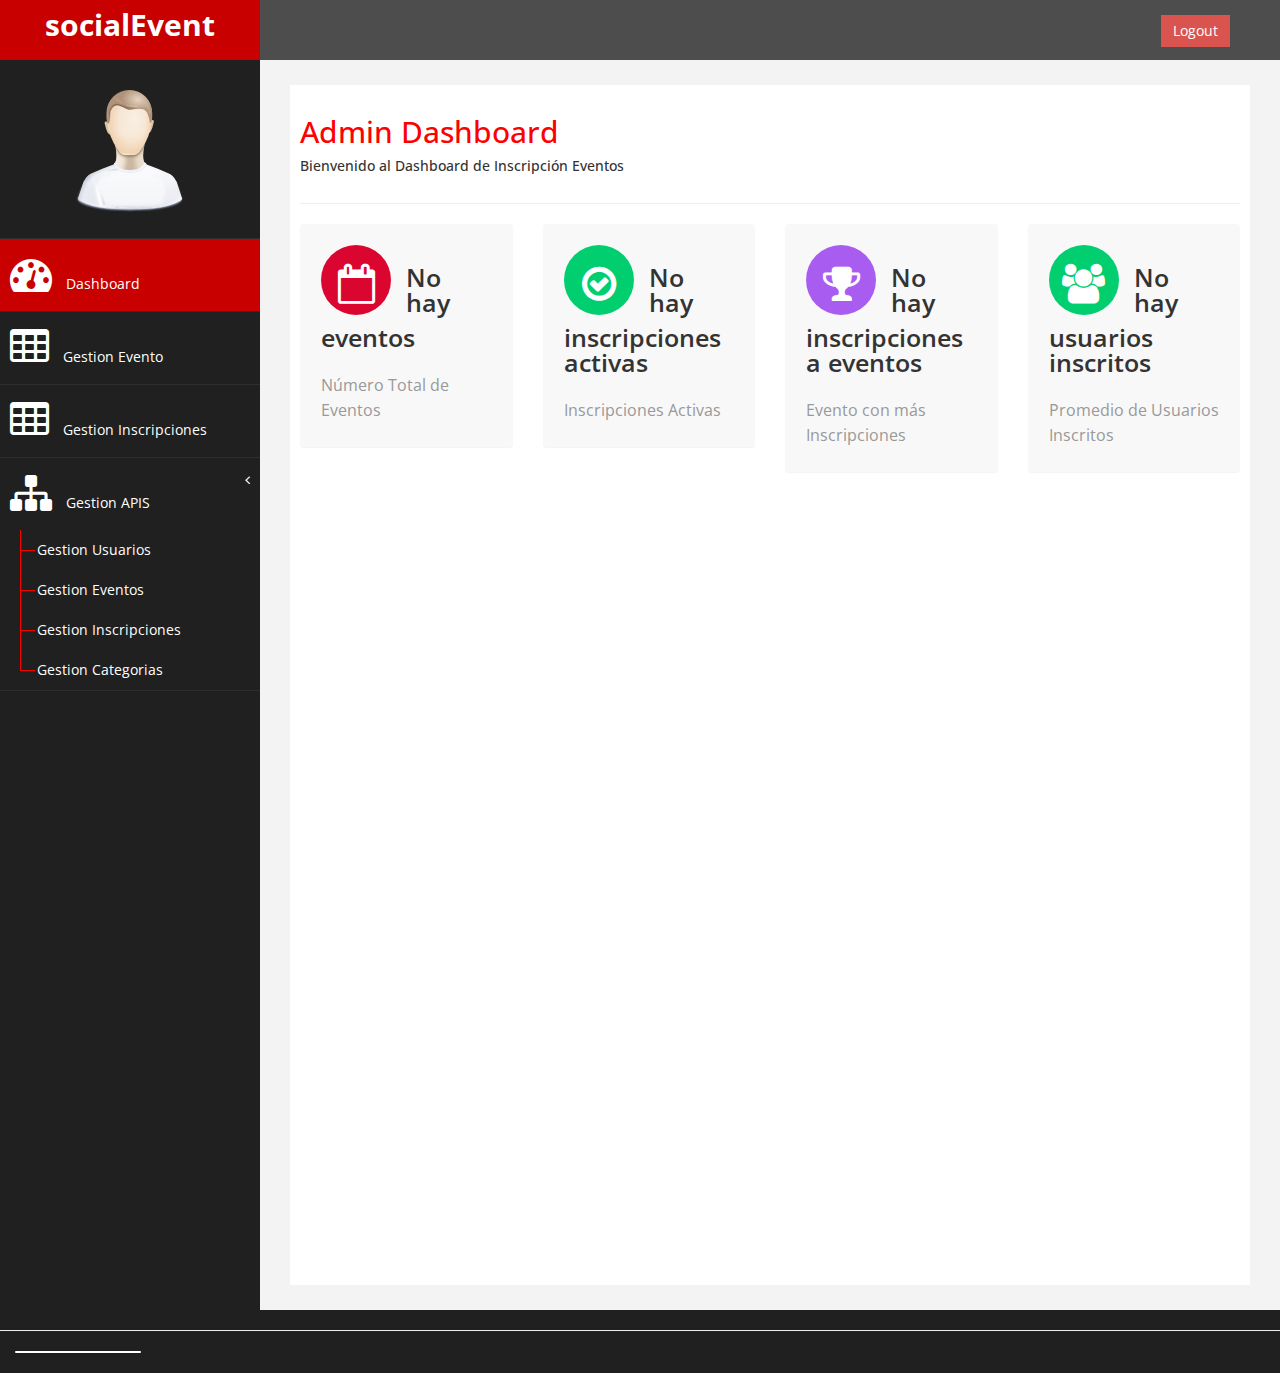
<file: frontend-Admin/index.html>
﻿<!DOCTYPE html>
<html xmlns="http://www.w3.org/1999/xhtml">
<head>
      <meta charset="utf-8" />
    <meta name="viewport" content="width=device-width, initial-scale=1.0" />
    <title>GEVV</title>
	<!-- BOOTSTRAP STYLES-->
    <link href="assets/css/bootstrap.css" rel="stylesheet" />
     <!-- FONTAWESOME STYLES-->
    <link href="assets/css/font-awesome.css" rel="stylesheet" />
     <!-- MORRIS CHART STYLES-->
    <link href="assets/js/morris/morris-0.4.3.min.css" rel="stylesheet" />
        <!-- CUSTOM STYLES-->
    <link href="assets/css/custom.css" rel="stylesheet" />
     <!-- GOOGLE FONTS-->
   <link href='http://fonts.googleapis.com/css?family=Open+Sans' rel='stylesheet' type='text/css' />
</head>
<body>
    <div id="wrapper">
        <nav class="navbar navbar-default navbar-cls-top " role="navigation" style="margin-bottom: 0">
            <div class="navbar-header">
                <button type="button" class="navbar-toggle" data-toggle="collapse" data-target=".sidebar-collapse">
                    <span class="sr-only">Toggle navigation</span>
                    <span class="icon-bar"></span>
                    <span class="icon-bar"></span>
                    <span class="icon-bar"></span>
                </button>
                <a class="navbar-brand" href="index.html">socialEvent</a> 
            </div>
  <div style="color: white;
padding: 15px 50px 5px 50px;
float: right;
font-size: 16px;"> &nbsp; <a href="#" id="logoutBtn" class="btn btn-danger square-btn-adjust">Logout</a> </div>
        </nav>   
           <!-- /. NAV TOP  -->
           <nav class="navbar-default navbar-side" role="navigation">
            <div class="sidebar-collapse">
                <ul class="nav" id="main-menu">
				<li class="text-center">
                    <img src="assets/img/find_user.png" class="user-image img-responsive"/>
					</li>
				
					
                    <li>
                        <a class="active-menu"  href="index.html"><i class="fa fa-dashboard fa-3x"></i> Dashboard</a>
                    </li>
                     
                      <li  >
                        <a  href="table.html"><i class="fa fa-table fa-3x"></i> Gestion Evento</a>
                    </li>
                    <li  >
                        <a  href="table1.html"><i class="fa fa-table fa-3x"></i> Gestion Inscripciones</a>
                    </li>
                    <li>
                        <a href="#"><i class="fa fa-sitemap fa-3x"></i> Gestion APIS<span class="fa arrow"></span></a>
                        <ul class="nav nav-second-level">
                            <li>
                                <a href="usuarios.html">Gestion Usuarios</a>
                            </li>
                            <li>
                                <a href="evento.html">Gestion Eventos</a>
                            </li>
                            <li>
                                    <a href="inscripciones.html">Gestion Inscripciones</a>
                            </li>
                            <li>
                                <a href="categorias.html">Gestion Categorias</a>
                        </li>
                        </ul>
                      </li>  
                </ul>
               
            </div>
            
        </nav>    
        <!-- /. NAV SIDE  -->
        <div id="page-wrapper">
            <div id="page-inner">
                <div class="row">
                    <div class="col-md-12">
                        <h2>Admin Dashboard</h2>
                        <h5>Bienvenido al Dashboard de Inscripción Eventos</h5>
                    </div>
                </div>
                <!-- /. ROW  -->
                <hr />
                <div class="row">
                    <div class="col-md-3 col-sm-6 col-xs-6">
                        <div class="panel panel-back noti-box">
                            <span class="icon-box bg-color-red set-icon">
                                <i class="fa fa-calendar-o"></i>
                            </span>
                            <div class="text-box">
                                <p class="main-text" id="total-events-count">Loading...</p>
                                <p class="text-muted">Número Total de Eventos</p>
                            </div>
                        </div>
                    </div>
                    <div class="col-md-3 col-sm-6 col-xs-6">
                        <div class="panel panel-back noti-box">
                            <span class="icon-box bg-color-green set-icon">
                                <i class="fa fa-check-circle-o"></i>
                            </span>
                            <div class="text-box">
                                <p class="main-text" id="active-registrations-count">Loading...</p>
                                <p class="text-muted">Inscripciones Activas</p>
                            </div>
                        </div>
                    </div>
                    <div class="col-md-3 col-sm-6 col-xs-6">
                        <div class="panel panel-back noti-box">
                            <span class="icon-box bg-color-blue set-icon">
                                <i class="fa fa-trophy"></i>
                            </span>
                            <div class="text-box">
                                <p class="main-text" id="max-registrations-count">Loading...</p>
                                <p class="sub-text" style="padding: 0px;" id="nombre_evento"></p>
                                <p class="text-muted">Evento con más Inscripciones</p>
                            </div>
                        </div>
                    </div>
                    <div class="col-md-3 col-sm-6 col-xs-6">
                        <div class="panel panel-back noti-box">
                            <span class="icon-box bg-color-green set-icon">
                                <i class="fa fa-users"></i>
                            </span>
                            <div class="text-box">
                                <p class="main-text" id="avg-users-count">Loading...</p>
                                <p class="text-muted">Promedio de Usuarios Inscritos</p>
                            </div>
                        </div>
                    </div>
                </div>
            </div>
        </div>
                 <!-- /. ROW  -->
                <hr />                
                <div class="row">
                    <div class="col-md-6 col-sm-12 col-xs-12">           

                    <div class="col-md-3 col-sm-12 col-xs-12 ">
                        <div class="panel ">

          
        </div>

			
    </div>
                        
        </div>


                 <!-- /. ROW  -->
                     
                 <!-- /. ROW  -->           
    </div>
             <!-- /. PAGE INNER  -->
            </div>
         <!-- /. PAGE WRAPPER  -->
        </div>
     <!-- /. WRAPPER  -->
    <!-- SCRIPTS -AT THE BOTOM TO REDUCE THE LOAD TIME-->
    <!-- JQUERY SCRIPTS -->
    <script src="assets/js/jquery-1.10.2.js"></script>
      <!-- BOOTSTRAP SCRIPTS -->
    <script src="assets/js/bootstrap.min.js"></script>
    <!-- METISMENU SCRIPTS -->
    <script src="assets/js/jquery.metisMenu.js"></script>
     <!-- MORRIS CHART SCRIPTS -->
     <script src="assets/js/morris/raphael-2.1.0.min.js"></script>
    <script src="assets/js/morris/morris.js"></script>
      <!-- CUSTOM SCRIPTS -->
    <script src="assets/js/custom.js"></script>
    <script src="https://code.jquery.com/jquery-3.6.0.min.js"></script>
<script>
$(document).ready(function() {

const fetchData = async (url, errorHandler, successHandler) => {
    try {
        const response = await fetch(url, {
            method: 'GET',
            headers: {
                'Accept': 'application/json',
                'Authorization': 'Bearer ' + localStorage.getItem('accessToken')
            }
        });
        if (!response.ok) {
            throw new Error('Network response was not ok');
        }
        const data = await response.json();
        successHandler(data);
    } catch (error) {
        errorHandler();
        console.error('Error fetching data:', error);
    }
};

// Función para manejar el éxito de cada solicitud
const handleSuccess = (data, elementId, errorMessage) => {
    if (data) {
        $(elementId).text(data);
    } else {
        $(elementId).text(errorMessage);
    }
};

// Función para manejar el error de cada solicitud
const handleError = (elementId, errorMessage) => {
    $(elementId).text(errorMessage);
};

// Llamadas fetchData para cada endpoint
fetchData('http://127.0.0.1:8000/count/',
    () => handleError('#total-events-count', 'No hay eventos'),
    (data) => handleSuccess(data, '#total-events-count', 'No hay eventos')
);

fetchData('http://127.0.0.1:8000/inscripciones/count/',
    () => handleError('#active-registrations-count', 'No hay inscripciones activas'),
    (data) => handleSuccess(data, '#active-registrations-count', 'No hay inscripciones activas')
);

fetchData('http://127.0.0.1:8000/nrouserinsct/',
    () => handleError('#avg-users-count', 'No hay usuarios inscritos'),
    (data) => handleSuccess(data, '#avg-users-count', 'No hay usuarios inscritos')
);

// Otras llamadas fetchData para los otros endpoints
});



$(document).ready(function() {

const fetchData = async (url, errorHandler, successHandler) => {
    try {
        const response = await fetch(url, {
            method: 'GET',
            headers: {
                'Accept': 'application/json',
                'Authorization': 'Bearer ' + localStorage.getItem('accessToken')
            }
        });
        if (!response.ok) {
            throw new Error('Network response was not ok');
        }
        const data = await response.json();
        successHandler(data);
    } catch (error) {
        errorHandler();
        console.error('Error fetching data:', error);
    }
};

// Función para manejar el éxito de la solicitud de nroinscripevento
const handleSuccessNroInscripEvento = (data) => {
    if (data && data.length >= 2) {
        const numeroInscripciones = data[0]; // El primer elemento es el número de inscripciones
        const nombreEvento = data[1]; // El segundo elemento es el nombre del evento
        $('#max-registrations-count').text(numeroInscripciones); // Actualiza con el número de inscripciones al evento más inscrito
        $('#nombre_evento').text(nombreEvento); // Actualiza el nombre del evento en el texto inferior
    } else {
        $('#max-registrations-count').text('No hay inscripciones a eventos'); // Mensaje alternativo en caso de error
    }
};

// Función para manejar el error de la solicitud de nroinscripevento
const handleErrorNroInscripEvento = () => {
    $('#max-registrations-count').text('No hay inscripciones a eventos'); // Mensaje alternativo en caso de error
};

// Llamada fetchData para el endpoint nroinscripevento
fetchData('http://127.0.0.1:8000/nroinscripevento/',
    handleErrorNroInscripEvento,
    handleSuccessNroInscripEvento
);

});



</script>
   
</body>
</html>
</file>
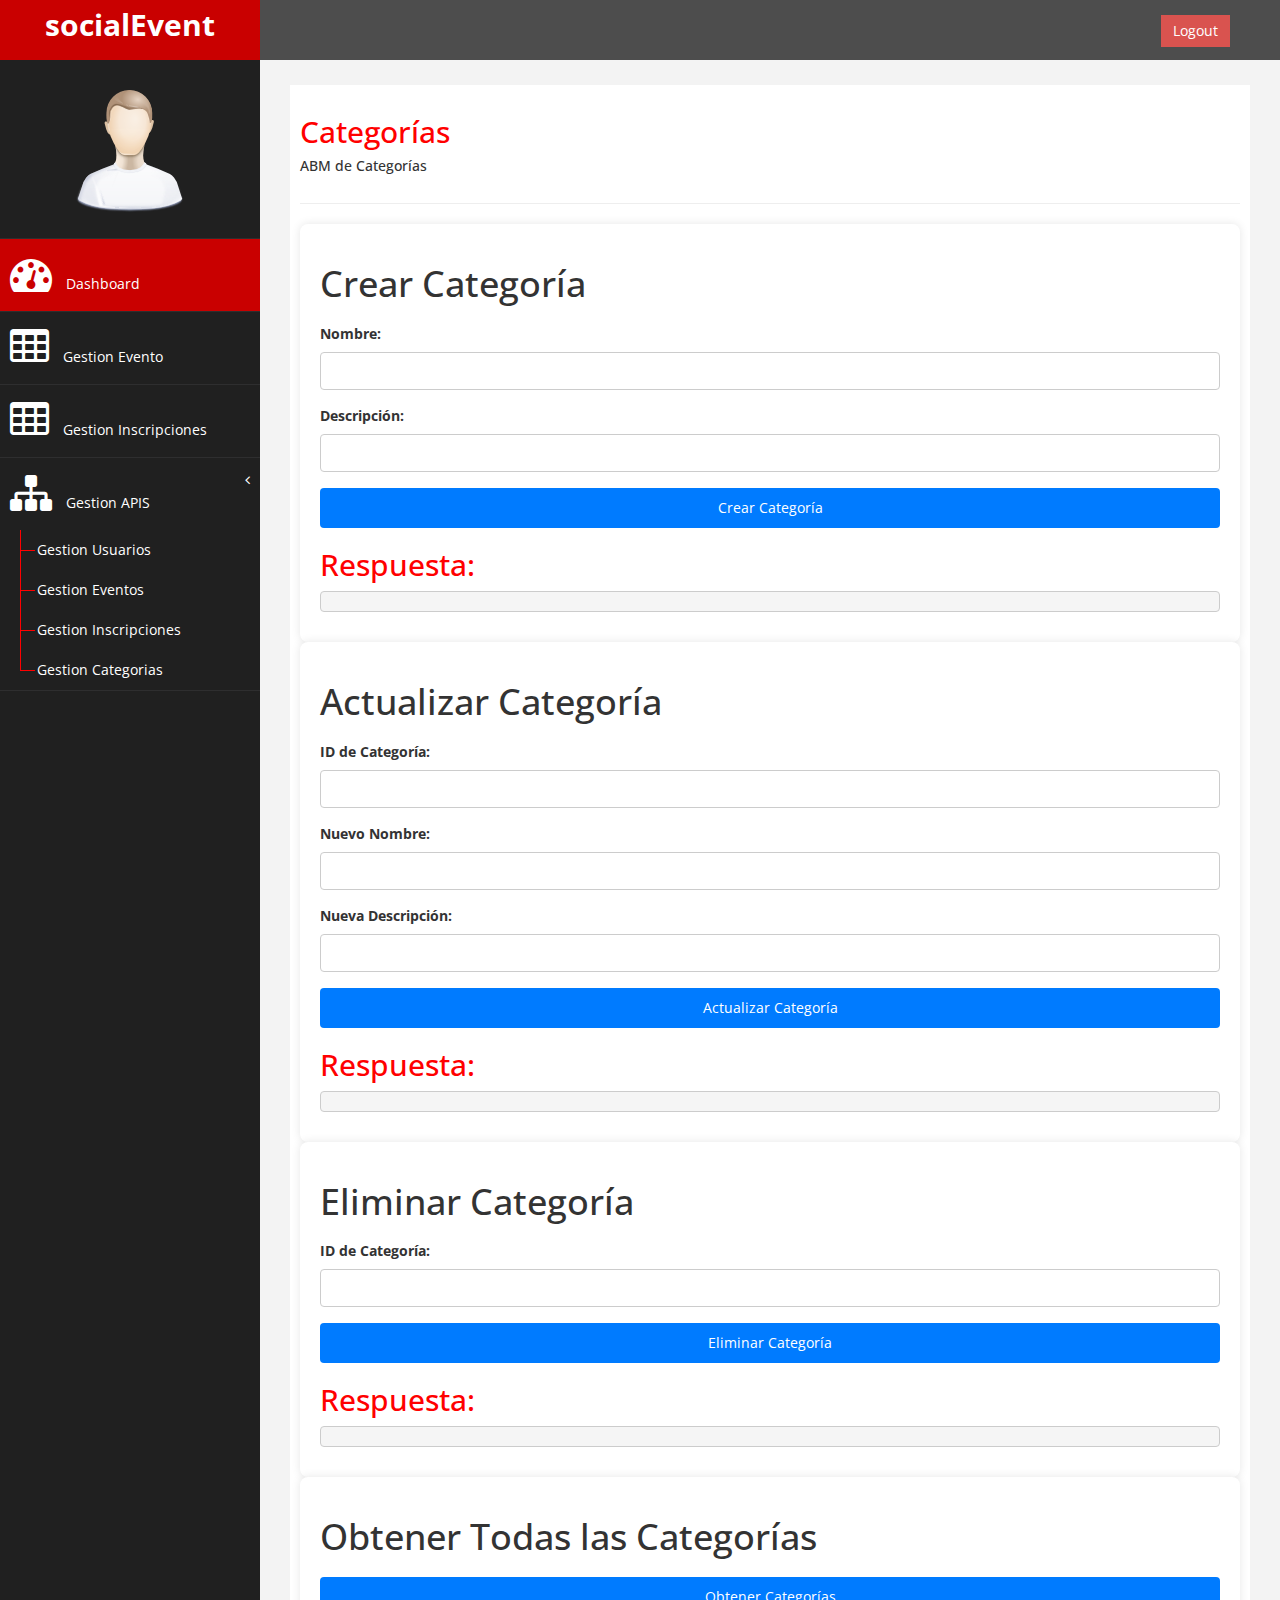
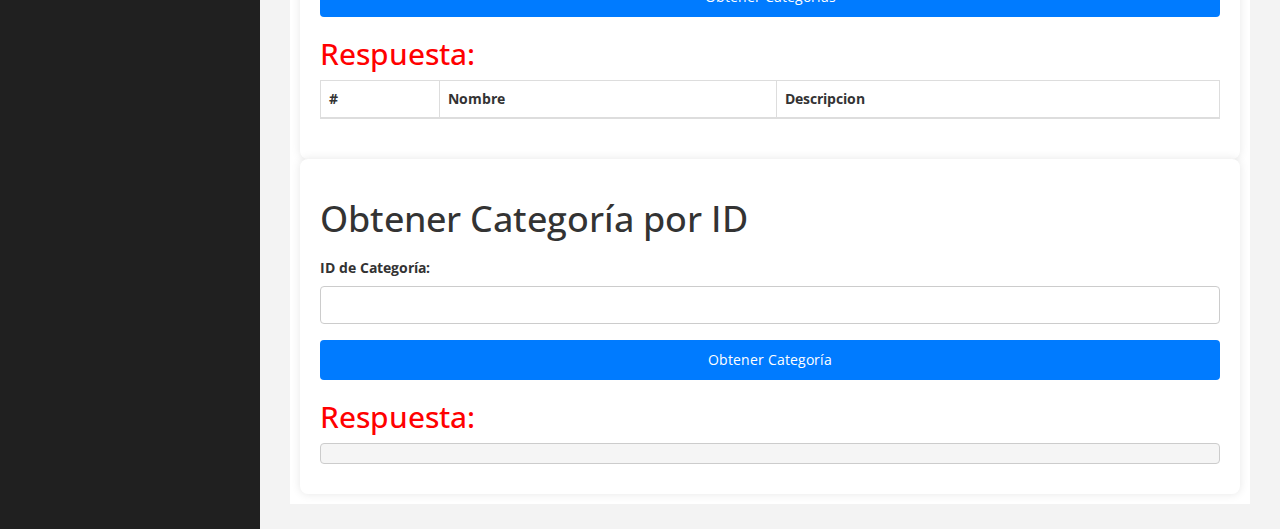
<file: frontend-Admin/categorias.html>
﻿<!DOCTYPE html>
<html xmlns="http://www.w3.org/1999/xhtml">
<head>
    <meta charset="utf-8" />
    <meta name="viewport" content="width=device-width, initial-scale=1.0" />
    <title>GEVV</title>
    <!-- BOOTSTRAP STYLES-->
    <link href="assets/css/bootstrap.css" rel="stylesheet" />
    <!-- FONTAWESOME STYLES-->
    <link href="assets/css/font-awesome.css" rel="stylesheet" />
    <!-- CUSTOM STYLES-->
    <link href="assets/css/custom.css" rel="stylesheet" />
    <!-- GOOGLE FONTS-->
    <link href='http://fonts.googleapis.com/css?family=Open+Sans' rel='stylesheet' type='text/css' />
</head>
<body>
    <div id="wrapper">
        <nav class="navbar navbar-default navbar-cls-top " role="navigation" style="margin-bottom: 0">
            <div class="navbar-header">
                <button type="button" class="navbar-toggle" data-toggle="collapse" data-target=".sidebar-collapse">
                    <span class="sr-only">Toggle navigation</span>
                    <span class="icon-bar"></span>
                    <span class="icon-bar"></span>
                    <span class="icon-bar"></span>
                </button>
                <a class="navbar-brand" href="index.html">socialEvent</a> 
            </div>
            <div style="color: white;
padding: 15px 50px 5px 50px;
float: right;
font-size: 16px;"> &nbsp; <a href="#" id="logoutBtn" class="btn btn-danger square-btn-adjust">Logout</a> </div>
        </nav>   
        <!-- /. NAV TOP  -->
        <nav class="navbar-default navbar-side" role="navigation">
            <div class="sidebar-collapse">
                <ul class="nav" id="main-menu">
                    <li class="text-center">
                        <img src="assets/img/find_user.png" class="user-image img-responsive"/>
                    </li>
                    <li>
                        <a class="active-menu" href="index.html"><i class="fa fa-dashboard fa-3x"></i> Dashboard</a>
                    </li>
                    <li>
                        <a href="table.html"><i class="fa fa-table fa-3x"></i> Gestion Evento</a>
                    </li>
                    <li>
                        <a href="table1.html"><i class="fa fa-table fa-3x"></i> Gestion Inscripciones</a>
                    </li>
                    <li>
                        <a href="#"><i class="fa fa-sitemap fa-3x"></i> Gestion APIS<span class="fa arrow"></span></a>
                        <ul class="nav nav-second-level">
                            <li>
                                <a href="usuarios.html">Gestion Usuarios</a>
                            </li>
                            <li>
                                <a href="evento.html">Gestion Eventos</a>
                            </li>
                            <li>
                                <a href="inscripciones.html">Gestion Inscripciones</a>
                            </li>
                            <li>
                                <a href="categorias.html">Gestion Categorias</a>
                            </li>
                        </ul>
                    </li>  
                </ul>
            </div>
        </nav>    
        <!-- /. NAV SIDE  -->
        <div id="page-wrapper">
            <div id="page-inner">
                <div class="row">
                    <div class="col-md-12">
                        <h2>Categorías</h2>   
                        <h5>ABM de Categorías </h5>
                    </div>
                </div>
                 <!-- /. ROW  -->
                 <hr />
                 <div class="form-container">
                    <h1>Crear Categoría</h1>
                    <form id="create-category-form" onsubmit="handleCreateCategory(event)">
                        <label for="nombre_categoria">Nombre:</label>
                        <input type="text" id="nombre_categoria" name="nombre_categoria" required>
                        
                        <!-- Agregar campo de descripción si es necesario -->
                        <label for="descripcion_categoria">Descripción:</label>
                        <input type="text" id="descripcion_categoria" name="descripcion_categoria">
                        
                        <button type="submit">Crear Categoría</button>
                    </form>
                    <div class="response-container">
                        <h2>Respuesta:</h2>
                        <pre id="create-category-response"></pre>
                    </div>
                </div>
                
            
                <div class="form-container">
                    <h1>Actualizar Categoría</h1>
                    <form id="update-category-form" onsubmit="handleUpdateCategory(event)">
                        <label for="update_categoria_id">ID de Categoría:</label>
                        <input type="number" id="update_categoria_id" name="categoria_id" required>
                        
                        <label for="update_nombre_categoria">Nuevo Nombre:</label>
                        <input type="text" id="update_nombre_categoria" name="nombre_categoria">
                        
                        <!-- Agregar campo de descripción si es necesario -->
                        <label for="update_descripcion_categoria">Nueva Descripción:</label>
                        <input type="text" id="update_descripcion_categoria" name="descripcion_categoria">
                        
                        <button type="submit">Actualizar Categoría</button>
                    </form>
                    <div class="response-container">
                        <h2>Respuesta:</h2>
                        <pre id="update-category-response"></pre>
                    </div>
                </div>
                
            
                <div class="form-container">
                    <h1>Eliminar Categoría</h1>
                    <form id="delete-category-form" onsubmit="handleDeleteCategory(event)">
                        <label for="delete_categoria_id">ID de Categoría:</label>
                        <input type="number" id="delete_categoria_id" name="categoria_id" required>
            
                        <button type="submit">Eliminar Categoría</button>
                    </form>
                    <div class="response-container">
                        <h2>Respuesta:</h2>
                        <pre id="delete-category-response"></pre>
                    </div>
                </div>
            
                <div class="form-container">
                    <h1>Obtener Todas las Categorías</h1>
                    <form id="get-categories-form" onsubmit="handleGetCategories(event)">
                        <button type="submit">Obtener Categorías</button>
                    </form>
                    <div class="response-container">
                        <h2>Respuesta:</h2>
                        <div id="get-categories-response" class="table-responsive">
                            <table class="table table-striped table-bordered table-hover">
                                <thead>
                                    <tr>
                                        <th>#</th>
                                        <th>Nombre</th>
                                        <th>Descripcion</th>
                                    </tr>
                                </thead>
                                <tbody id="categories-table-body">
                                    <!-- Filas de categorías se insertarán aquí -->
                                </tbody>
                            </table>
                        </div>
                    </div>
                </div>
            
                <div class="form-container">
                    <h1>Obtener Categoría por ID</h1>
                    <form id="get-category-by-id-form" onsubmit="handleGetCategoryById(event)">
                        <label for="get_categoria_id">ID de Categoría:</label>
                        <input type="number" id="get_categoria_id" name="categoria_id" required>
            
                        <button type="submit">Obtener Categoría</button>
                    </form>
                    <div class="response-container">
                        <h2>Respuesta:</h2>
                        <pre id="get-category-by-id-response"></pre>
                    </div>
                </div>
            </div>
        </div>
        <!-- /. PAGE INNER  -->
    </div>
    <!-- /. PAGE WRAPPER  -->
    <!-- SCRIPTS -AT THE BOTTOM TO REDUCE THE LOAD TIME-->
    <!-- JQUERY SCRIPTS -->
    <script src="assets/js/jquery-1.10.2.js"></script>
    <!-- BOOTSTRAP SCRIPTS -->
    <script src="assets/js/bootstrap.min.js"></script>
    <!-- METISMENU SCRIPTS -->
    <script src="assets/js/jquery.metisMenu.js"></script>
    <!-- CUSTOM SCRIPTS -->
    <script src="assets/js/custom.js"></script>
    <!-- SCRIPTS PROPIOS DE CATEGORÍAS -->
    <script src="assets/js/categorias.js"></script>
</body>
</html>
</file>
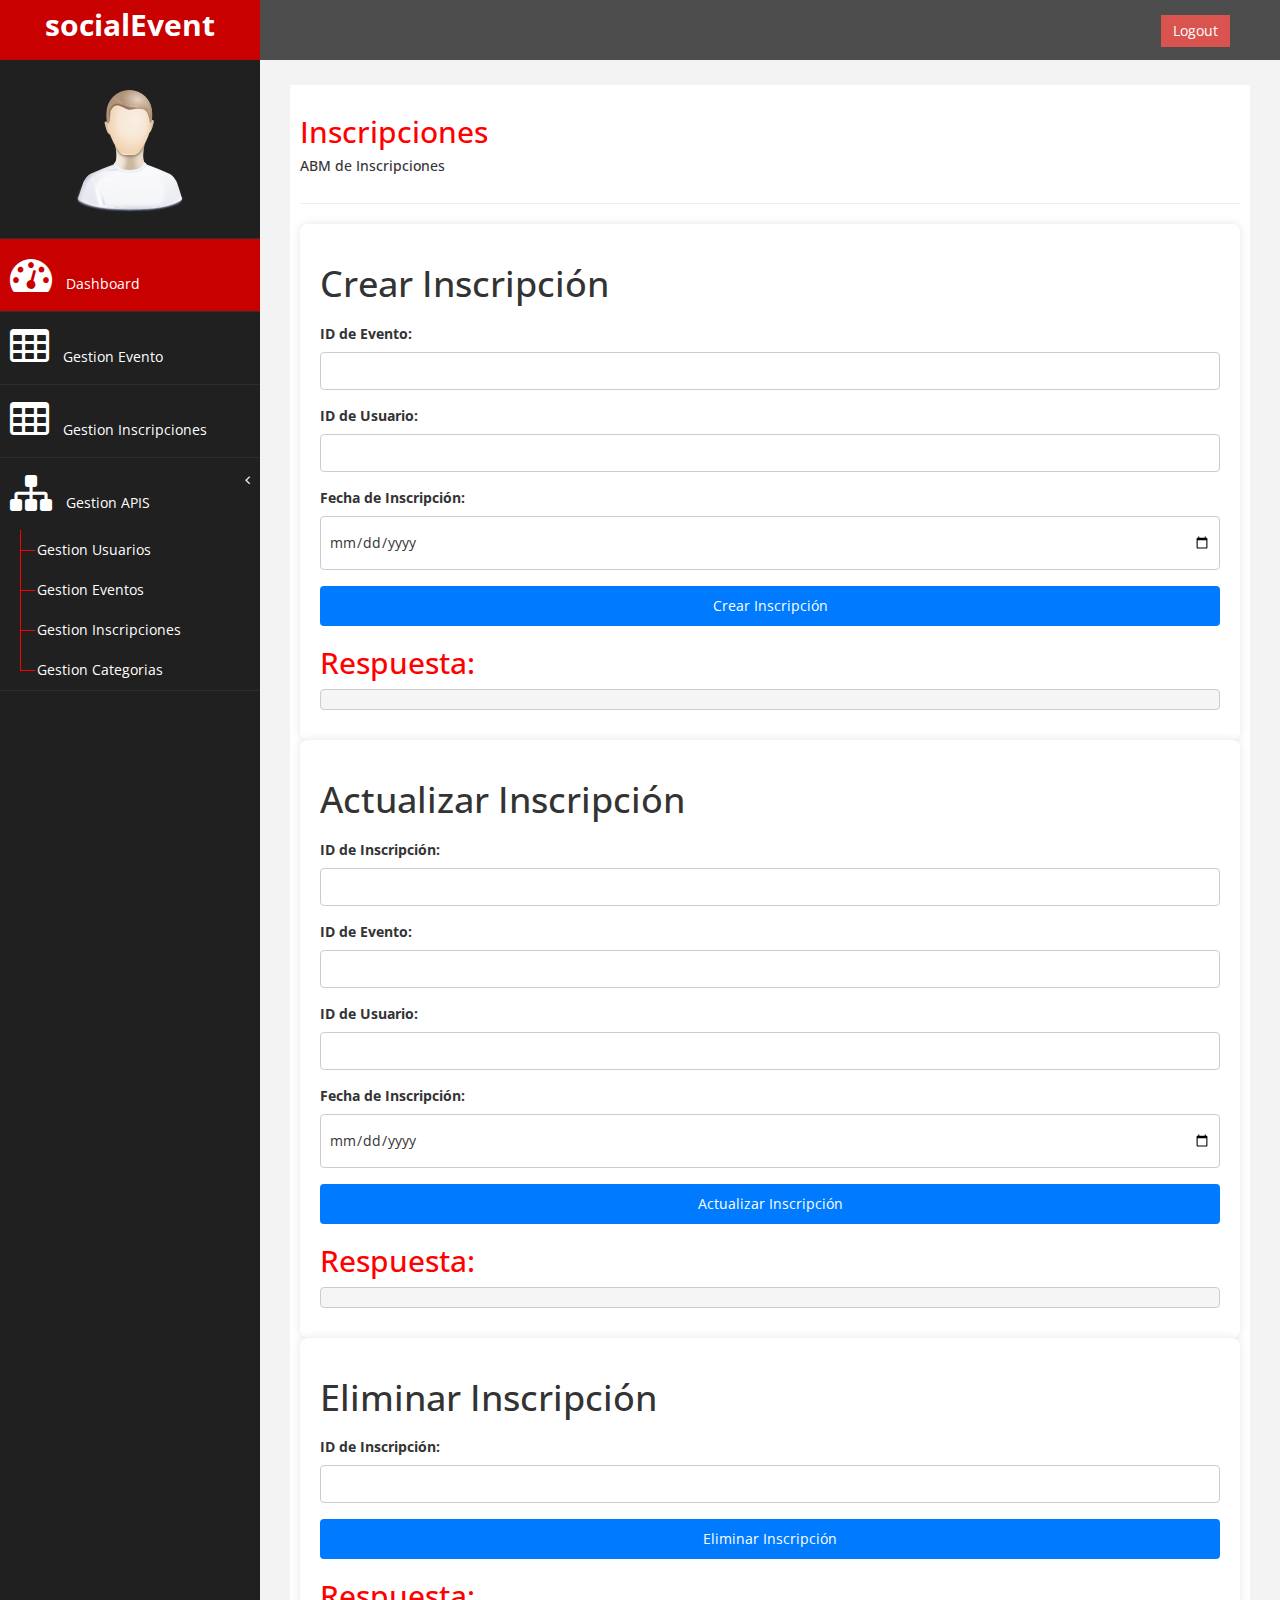
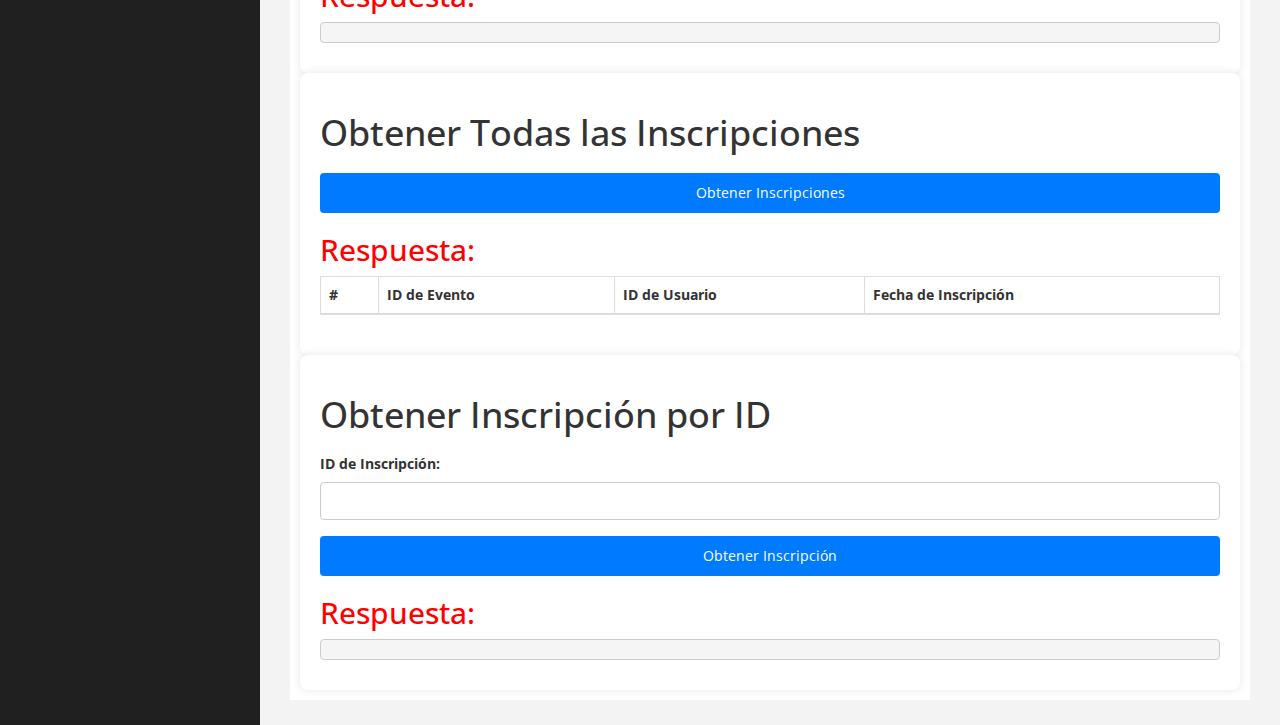
<file: frontend-Admin/inscripciones.html>
﻿<!DOCTYPE html>
<html xmlns="http://www.w3.org/1999/xhtml">
<head>
    <meta charset="utf-8" />
    <meta name="viewport" content="width=device-width, initial-scale=1.0" />
    <title>GEVV</title>
    <!-- BOOTSTRAP STYLES-->
    <link href="assets/css/bootstrap.css" rel="stylesheet" />
    <!-- FONTAWESOME STYLES-->
    <link href="assets/css/font-awesome.css" rel="stylesheet" />
    <!-- CUSTOM STYLES-->
    <link href="assets/css/custom.css" rel="stylesheet" />
    <!-- GOOGLE FONTS-->
    <link href='http://fonts.googleapis.com/css?family=Open+Sans' rel='stylesheet' type='text/css' />
</head>
<body>
    <div id="wrapper">
        <nav class="navbar navbar-default navbar-cls-top " role="navigation" style="margin-bottom: 0">
            <div class="navbar-header">
                <button type="button" class="navbar-toggle" data-toggle="collapse" data-target=".sidebar-collapse">
                    <span class="sr-only">Toggle navigation</span>
                    <span class="icon-bar"></span>
                    <span class="icon-bar"></span>
                    <span class="icon-bar"></span>
                </button>
                <a class="navbar-brand" href="index.html">socialEvent</a> 
            </div>
            <div style="color: white;
            padding: 15px 50px 5px 50px;
            float: right;
            font-size: 16px;">  &nbsp; <a href="#" id="logoutBtn" class="btn btn-danger square-btn-adjust">Logout</a> </div>
        </nav>   
        <!-- /. NAV TOP  -->
        <nav class="navbar-default navbar-side" role="navigation">
            <div class="sidebar-collapse">
                <ul class="nav" id="main-menu">
                    <li class="text-center">
                        <img src="assets/img/find_user.png" class="user-image img-responsive"/>
                    </li>
                    <li>
                        <a class="active-menu"  href="index.html"><i class="fa fa-dashboard fa-3x"></i> Dashboard</a>
                    </li>
                    <li>
                        <a href="table.html"><i class="fa fa-table fa-3x"></i> Gestion Evento</a>
                    </li>
                    <li>
                        <a href="table1.html"><i class="fa fa-table fa-3x"></i> Gestion Inscripciones</a>
                    </li>
                    <li>
                        <a href="#"><i class="fa fa-sitemap fa-3x"></i> Gestion APIS<span class="fa arrow"></span></a>
                        <ul class="nav nav-second-level">
                            <li>
                                <a href="usuarios.html">Gestion Usuarios</a>
                            </li>
                            <li>
                                <a href="evento.html">Gestion Eventos</a>
                            </li>
                            <li>
                                <a href="inscripciones.html">Gestion Inscripciones</a>
                            </li>
                            <li>
                                <a href="categorias.html">Gestion Categorias</a>
                            </li>
                        </ul>
                    </li>  
                </ul>
            </div>
        </nav>    
        <!-- /. NAV SIDE  -->
        <div id="page-wrapper">
            <div id="page-inner">
                <div class="row">
                    <div class="col-md-12">
                        <h2>Inscripciones</h2>   
                        <h5>ABM de Inscripciones </h5>
                    </div>
                </div>
                 <!-- /. ROW  -->
                 <hr />
                 <div class="form-container">
                    <h1>Crear Inscripción</h1>
                    <form id="create-inscription-form" onsubmit="handleCreateInscription(event)">
                        <label for="evento_id">ID de Evento:</label>
                        <input type="number" id="evento_id" name="evento_id" required>
            
                        <label for="usuario_id">ID de Usuario:</label>
                        <input type="number" id="usuario_id" name="usuario_id" required>
            
                        <label for="fecha_inscripcion">Fecha de Inscripción:</label>
                        <input type="date" id="fecha_inscripcion" name="fecha_inscripcion" required>
            
                        <button type="submit">Crear Inscripción</button>
                    </form>
                    <div class="response-container">
                        <h2>Respuesta:</h2>
                        <pre id="create-inscription-response"></pre>
                    </div>
                </div>
            
                <div class="form-container">
                    <h1>Actualizar Inscripción</h1>
                    <form id="update-inscription-form" onsubmit="handleUpdateInscription(event)">
                        <label for="update_inscription_id">ID de Inscripción:</label>
                        <input type="number" id="update_inscription_id" name="inscription_id" required>
            
                        <label for="evento_id">ID de Evento:</label>
                        <input type="number" id="update_evento_id" name="evento_id">
            
                        <label for="usuario_id">ID de Usuario:</label>
                        <input type="number" id="update_usuario_id" name="usuario_id">
            
                        <label for="fecha_inscripcion">Fecha de Inscripción:</label>
                        <input type="date" id="update_fecha_inscripcion" name="fecha_inscripcion">
            
                        <button type="submit">Actualizar Inscripción</button>
                    </form>
                    <div class="response-container">
                        <h2>Respuesta:</h2>
                        <pre id="update-inscription-response"></pre>
                    </div>
                </div>
            
                <div class="form-container">
                    <h1>Eliminar Inscripción</h1>
                    <form id="delete-inscription-form" onsubmit="handleDeleteInscription(event)">
                        <label for="delete_inscription_id">ID de Inscripción:</label>
                        <input type="number" id="delete_inscription_id" name="inscription_id" required>
            
                        <button type="submit">Eliminar Inscripción</button>
                    </form>
                    <div class="response-container">
                        <h2>Respuesta:</h2>
                        <pre id="delete-inscription-response"></pre>
                    </div>
                </div>
            
                <div class="form-container">
                    <h1>Obtener Todas las Inscripciones</h1>
                    <form id="get-inscriptions-form" onsubmit="handleGetInscriptions(event)">
                        <button type="submit">Obtener Inscripciones</button>
                    </form>
                    <div class="response-container">
                        <h2>Respuesta:</h2>
                        <div id="get-inscriptions-response" class="table-responsive">
                            <table class="table table-striped table-bordered table-hover">
                                <thead>
                                    <tr>
                                        <th>#</th>
                                        <th>ID de Evento</th>
                                        <th>ID de Usuario</th>
                                        <th>Fecha de Inscripción</th>
                                    </tr>
                                </thead>
                                <tbody id="inscriptions-table-body">
                                    <!-- Filas de inscripciones se insertarán aquí -->
                                </tbody>
                            </table>
                        </div>
                    </div>
                </div>
            
                <div class="form-container">
                    <h1>Obtener Inscripción por ID</h1>
                    <form id="get-inscription-by-id-form" onsubmit="handleGetInscriptionById(event)">
                        <label for="get_inscription_id">ID de Inscripción:</label>
                        <input type="number" id="get_inscription_id" name="inscription_id" required>
            
                        <button type="submit">Obtener Inscripción</button>
                    </form>
                    <div class="response-container">
                        <h2>Respuesta:</h2>
                        <pre id="get-inscription-by-id-response"></pre>
                    </div>
                </div>
            </div>
        </div>
        <!-- /. PAGE INNER  -->
    </div>
    <!-- /. PAGE WRAPPER  -->
    <!-- SCRIPTS -AT THE BOTTOM TO REDUCE THE LOAD TIME-->
    <!-- JQUERY SCRIPTS -->
    <script src="assets/js/jquery-1.10.2.js"></script>
    <!-- BOOTSTRAP SCRIPTS -->
    <script src="assets/js/bootstrap.min.js"></script>
    <!-- METISMENU SCRIPTS -->
    <script src="assets/js/jquery.metisMenu.js"></script>
    <!-- CUSTOM SCRIPTS -->
    <script src="assets/js/custom.js"></script>
    <!-- SCRIPTS PROPIOS DE INSCRIPCIONES -->
    <script src="assets/js/inscripciones.js"></script>
</body>
</html>
</file>
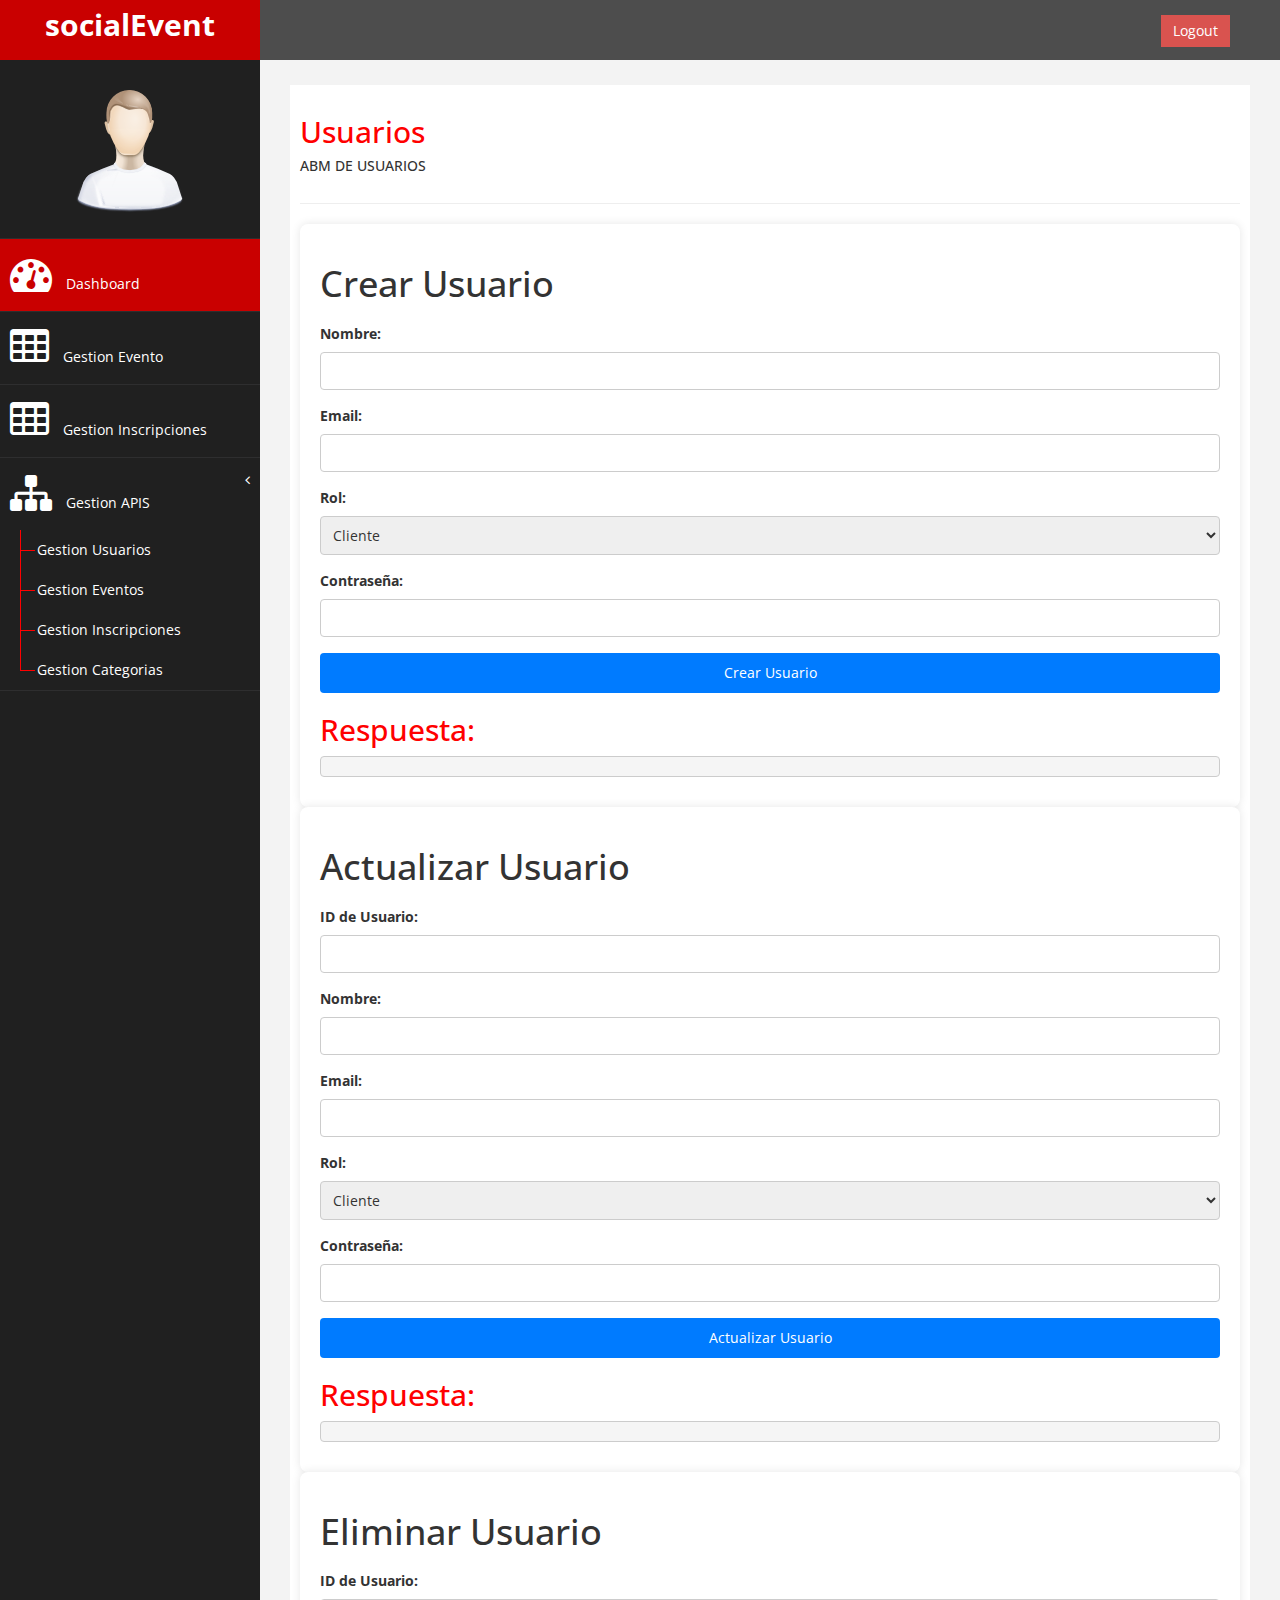
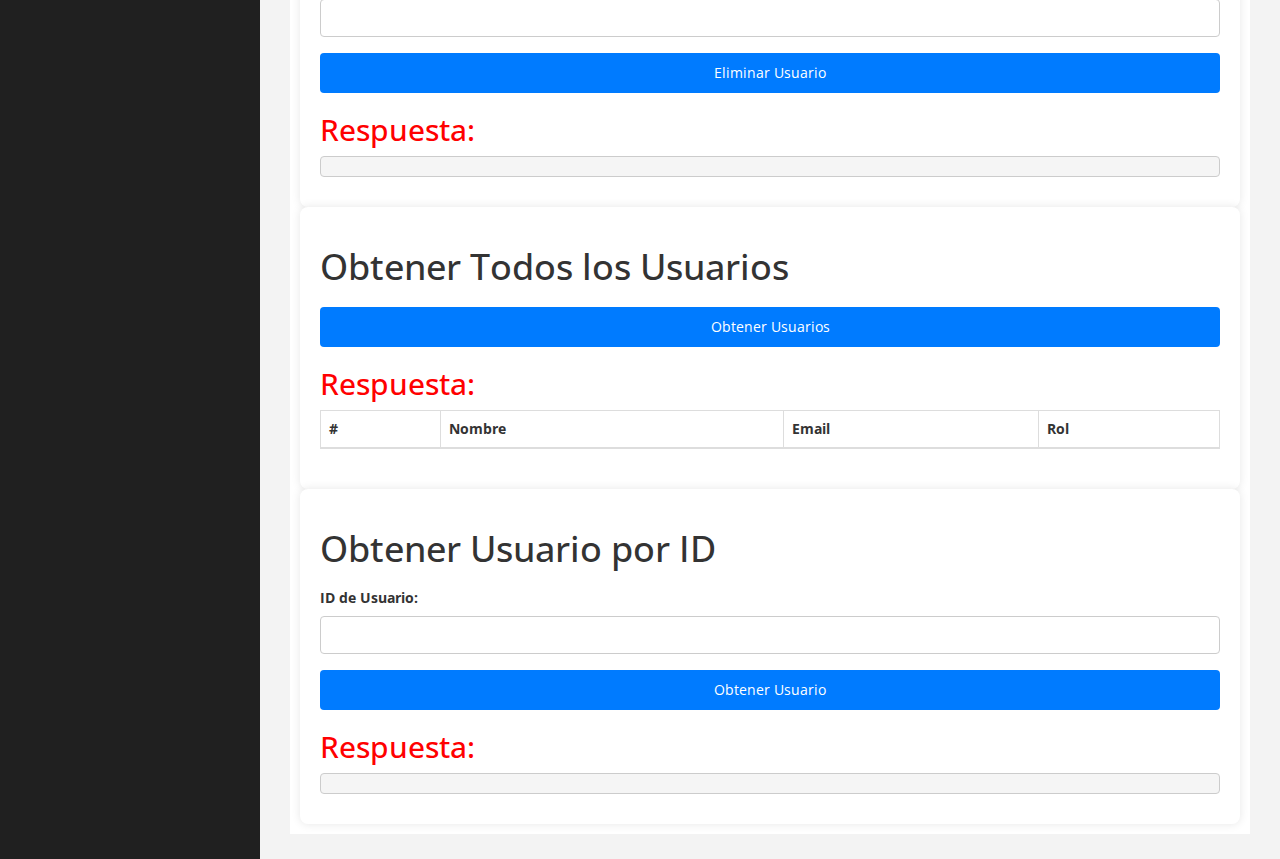
<file: frontend-Admin/usuarios.html>
﻿<!DOCTYPE html>
<html xmlns="http://www.w3.org/1999/xhtml">
<head>
      <meta charset="utf-8" />
    <meta name="viewport" content="width=device-width, initial-scale=1.0" />
    <title>GEVV</title>
	<!-- BOOTSTRAP STYLES-->
    <link href="assets/css/bootstrap.css" rel="stylesheet" />
     <!-- FONTAWESOME STYLES-->
    <link href="assets/css/font-awesome.css" rel="stylesheet" />
        <!-- CUSTOM STYLES-->
    <link href="assets/css/custom.css" rel="stylesheet" />
     <!-- GOOGLE FONTS-->
   <link href='http://fonts.googleapis.com/css?family=Open+Sans' rel='stylesheet' type='text/css' />
</head>
<body>
    <div id="wrapper">
        <nav class="navbar navbar-default navbar-cls-top " role="navigation" style="margin-bottom: 0">
            <div class="navbar-header">
                <button type="button" class="navbar-toggle" data-toggle="collapse" data-target=".sidebar-collapse">
                    <span class="sr-only">Toggle navigation</span>
                    <span class="icon-bar"></span>
                    <span class="icon-bar"></span>
                    <span class="icon-bar"></span>
                </button>
                <a class="navbar-brand" href="index.html">socialEvent</a> 
            </div>
            <div style="color: white;
            padding: 15px 50px 5px 50px;
            float: right;
            font-size: 16px;"> &nbsp; <a href="#" id="logoutBtn" class="btn btn-danger square-btn-adjust">Logout</a> </div>
        </nav>   
           <!-- /. NAV TOP  -->
           <nav class="navbar-default navbar-side" role="navigation">
            <div class="sidebar-collapse">
                <ul class="nav" id="main-menu">
				<li class="text-center">
                    <img src="assets/img/find_user.png" class="user-image img-responsive"/>
					</li>
				
					
                    <li>
                        <a class="active-menu"  href="index.html"><i class="fa fa-dashboard fa-3x"></i> Dashboard</a>
                    </li>
                     
                      <li  >
                        <a  href="table.html"><i class="fa fa-table fa-3x"></i> Gestion Evento</a>
                    </li>
                    <li  >
                        <a  href="table1.html"><i class="fa fa-table fa-3x"></i> Gestion Inscripciones</a>
                    </li>
                    <li>
                        <a href="#"><i class="fa fa-sitemap fa-3x"></i> Gestion APIS<span class="fa arrow"></span></a>
                        <ul class="nav nav-second-level">
                            <li>
                                <a href="usuarios.html">Gestion Usuarios</a>
                            </li>
                            <li>
                                <a href="evento.html">Gestion Eventos</a>
                            </li>
                            <li>
                                    <a href="inscripciones.html">Gestion Inscripciones</a>
                            </li>
                            <li>
                                <a href="categorias.html">Gestion Categorias</a>
                        </li>
                        </ul>
                      </li>  
                </ul>
               
            </div>
            
        </nav>    
        <!-- /. NAV SIDE  -->
        <div id="page-wrapper" >
            <div id="page-inner">
                <div class="row">
                    <div class="col-md-12">
                     <h2>Usuarios</h2>   
                        <h5>ABM DE USUARIOS </h5>
                       
                    </div>
                </div>
                 <!-- /. ROW  -->
                 <hr />
                 <div class="form-container">
                    <h1>Crear Usuario</h1>
                    <form id="create-user-form" onsubmit="handleCreateUser(event)">
                        <label for="nombre">Nombre:</label>
                        <input type="text" id="nombre" name="nombre" required>
            
                        <label for="email">Email:</label>
                        <input type="email" id="email" name="email" required>
            
                        <label for="rol">Rol:</label>
                        <select id="rol" name="rol" required>
                            <option value="Cliente">Cliente</option>
                            <option value="Administrador">Administrador</option>
                        </select>
            
                        <label for="hashed_password">Contraseña:</label>
                        <input type="password" id="hashed_password" name="hashed_password" required>
            
                        <button type="submit">Crear Usuario</button>
                    </form>
                    <div class="response-container">
                        <h2>Respuesta:</h2>
                        <pre id="create-user-response"></pre>
                    </div>
                </div>
            
                <div class="form-container">
                    <h1>Actualizar Usuario</h1>
                    <form id="update-user-form" onsubmit="handleUpdateUser(event)">
                        <label for="update_user_id">ID de Usuario:</label>
                        <input type="number" id="update_user_id" name="user_id" required>
            
                        <label for="nombre">Nombre:</label>
                        <input type="text" id="update_nombre" name="nombre">
            
                        <label for="email">Email:</label>
                        <input type="email" id="update_email" name="email">
            
                        <label for="rol">Rol:</label>
                        <select id="update_rol" name="rol">
                            <option value="Cliente">Cliente</option>
                            <option value="Administrador">Administrador</option>
                        </select>
            
                        <label for="hashed_password">Contraseña:</label>
                        <input type="password" id="update_hashed_password" name="hashed_password">
            
                        <button type="submit">Actualizar Usuario</button>
                    </form>
                    <div class="response-container">
                        <h2>Respuesta:</h2>
                        <pre id="update-user-response"></pre>
                    </div>
                </div>
            
                <div class="form-container">
                    <h1>Eliminar Usuario</h1>
                    <form id="delete-user-form" onsubmit="handleDeleteUser(event)">
                        <label for="delete_user_id">ID de Usuario:</label>
                        <input type="number" id="delete_user_id" name="user_id" required>
            
                        <button type="submit">Eliminar Usuario</button>
                    </form>
                    <div class="response-container">
                        <h2>Respuesta:</h2>
                        <pre id="delete-user-response"></pre>
                    </div>
                </div>

            <!--  -->
                <div class="form-container">
                    <h1>Obtener Todos los Usuarios</h1>
                    <form id="get-users-form" onsubmit="handleGetUsers(event)">
                        <button type="submit">Obtener Usuarios</button>
                    </form>
                    <div class="response-container">
                        <h2>Respuesta:</h2>
                        <div id="get-users-response" class="table-responsive">
                            <table class="table table-striped table-bordered table-hover">
                                <thead>
                                    <tr>
                                        <th>#</th>
                                        <th>Nombre</th>
                                        <th>Email</th>
                                        <th>Rol</th>
                                    </tr>
                                </thead>
                                <tbody id="users-table-body">
                                    <!-- Filas de usuarios se insertarán aquí -->
                                </tbody>
                            </table>
                        </div>
                    </div>
                </div>
            <!--  -->
            
                <div class="form-container">
                    <h1>Obtener Usuario por ID</h1>
                    <form id="get-user-by-id-form" onsubmit="handleGetUserById(event)">
                        <label for="get_user_id">ID de Usuario:</label>
                        <input type="number" id="get_user_id" name="user_id" required>
            
                        <button type="submit">Obtener Usuario</button>
                    </form>
                    <div class="response-container">
                        <h2>Respuesta:</h2>
                        <pre id="get-user-by-id-response"></pre>
                    </div>
                </div>
            </div>
    </div>
             <!-- /. PAGE INNER  -->
            </div>
         <!-- /. PAGE WRAPPER  -->
        </div>
     <!-- /. WRAPPER  -->
    <!-- SCRIPTS -AT THE BOTOM TO REDUCE THE LOAD TIME-->
    <!-- JQUERY SCRIPTS -->
    <script src="assets/js/jquery-1.10.2.js"></script>
      <!-- BOOTSTRAP SCRIPTS -->
    <script src="assets/js/bootstrap.min.js"></script>
    <!-- METISMENU SCRIPTS -->
    <script src="assets/js/jquery.metisMenu.js"></script>
      <!-- CUSTOM SCRIPTS -->
    <script src="assets/js/custom.js"></script>
    <script src="assets/js/usuario.js"></script>

    
   
</body>
</html>
</file>
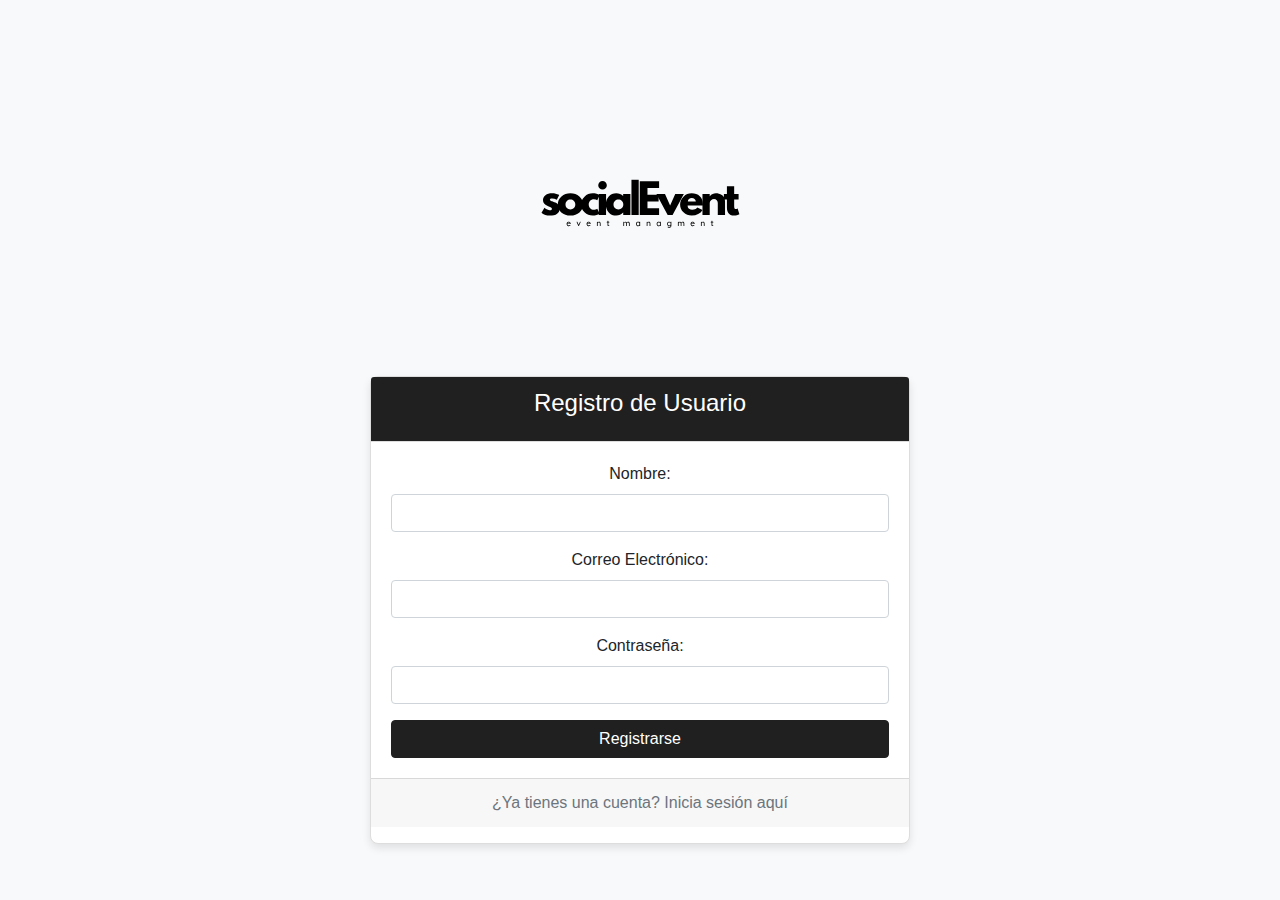
<file: login/registrousuario.html>
<!DOCTYPE html>
<html lang="es">
<head>
    <meta charset="UTF-8">
    <meta name="viewport" content="width=device-width, initial-scale=1.0">
    <title>Registro de Usuario</title>
    <!-- Bootstrap CSS -->
    <link rel="stylesheet" href="https://stackpath.bootstrapcdn.com/bootstrap/4.5.2/css/bootstrap.min.css"
          integrity="sha384-JcKb8q3iqJ61gNV9KGb8thSsNjpSL0n8PARn9HuZOnIxN0hoP+VmmDGMN5t9UJ0Z" crossorigin="anonymous">
    <style>
        body {
            background-color: #f8f9fa;
        }

        .card {
            border: 1px solid #ddd;
            border-radius: 8px;
            box-shadow: 0px 4px 8px rgba(0, 0, 0, 0.1);
            background-color: #fff;
        }

        .card-header {
            background-color: #202020;
            color: white;
            text-align: center;
            border-bottom: 1px solid #ddd;
        }

        .btn-primary {
            background-color: #202020;
            border-color: #202020;
        }

        .btn-primary:hover {
            background-color: #202020;
            border-color: #202020;
        }

        .logo {
            display: block;
            margin-left: auto;
            margin-right: auto;
            width: 300px; /* Ajusta el tamaño del logo según sea necesario */
            margin-bottom: 20px;
        }
    </style>
</head>
<body>

    <div class="container">
        <div class="row justify-content-center align-items-center" style="min-height: 100vh;">
            <div class="col-md-6 text-center">
                <img src="/login/assets/img/social event.svg" alt="Logo de la Empresa" class="logo">
                <div class="card">
                    <div class="card-header">
                        <h4 class="card-title">Registro de Usuario</h4>
                    </div>
                    <div class="card-body">
                        <form id="register-form" onsubmit="handleCreateUser(event)">
                            <div class="form-group">
                                <label for="nombre">Nombre:</label>
                                <input type="text" class="form-control" id="nombre" name="nombre" required>
                            </div>
    
                            <div class="form-group">
                                <label for="email">Correo Electrónico:</label>
                                <input type="email" class="form-control" id="email" name="email" required>
                            </div>
    
                            <div class="form-group">
                                <label for="hashed_password">Contraseña:</label>
                                <input type="password" class="form-control" id="hashed_password" name="hashed_password" required>
                            </div>
    
                            <button type="submit" class="btn btn-primary btn-block">Registrarse</button>
                        </form>
                    </div>
                    <div class="card-footer text-center">
                        <a href="./login.html" class="text-secondary">¿Ya tienes una cuenta? Inicia sesión aquí</a>
                    </div>
                    <pre id="create-user-response"></pre>
                </div>
            </div>
        </div>
    </div>
    

<!-- Bootstrap JS y otros scripts si es necesario -->
<script src="https://code.jquery.com/jquery-3.5.1.slim.min.js"
        integrity="sha384-DfXdz2htPH0lsSSs5nCTpuj/zy4C+OGpamoFVy38MVBnE+IbbVYUew+OrCXaRkfj"
        crossorigin="anonymous"></script>
<script src="https://cdn.jsdelivr.net/npm/@popperjs/core@2.5.4/dist/umd/popper.min.js"
        integrity="sha384-LS82EAB/7eMW3Jz9bDVJjJceJCB1+Kt0B0VdIdvlAoZIS3+jCRgGqG8IXPcz++Dz"
        crossorigin="anonymous"></script>
<script src="https://stackpath.bootstrapcdn.com/bootstrap/4.5.2/js/bootstrap.min.js"
        integrity="sha384-B4gt1jrGC7Jh4AgTPSdUtOBvfO8sh/jFc7f8+BjT2vX+1B/Kj9f8qRI4gpJw1rF5"
        crossorigin="anonymous"></script>

<!-- Función JavaScript para manejar el formulario de registro -->
<script>
async function handleCreateUser(event) {
    event.preventDefault();
    const form = event.target;
    const formData = new FormData(form);
    const data = {
        nombre: formData.get('nombre'),
        email: formData.get('email'),
        hashed_password: formData.get('hashed_password'),
        rol: 'Cliente' // Valor fijo para el rol
    };

    try {
        const params = new URLSearchParams();
        params.append('nombre', data.nombre);
        params.append('email', data.email);
        params.append('hashed_password', data.hashed_password);
        params.append('rol', data.rol); // Se añade el rol fijo

        const response = await fetch('http://127.0.0.1:8000/usuarios', {
            method: 'POST',
            headers: {
                'Content-Type': 'application/x-www-form-urlencoded'
            },
            body: params
        });

        if (!response.ok) {
            throw new Error(`Error: ${response.statusText}`);
        }

        const result = await response.json();
        document.getElementById('create-user-response').textContent = JSON.stringify(result, null, 2);

        // Redirigir al usuario a index.html
        window.location.href = 'http://127.0.0.1:5500/#';
    } catch (error) {
        document.getElementById('create-user-response').textContent = `Error: ${error.message}`;
    }
}


</script>

</body>
</html>
</file>
<file: frontend-Admin/assets/css/custom.css>
/*=============================================================
    Authour URI: www.binarycart.com
    License: Commons Attribution 3.0

    http://creativecommons.org/licenses/by/3.0/

    100% To use For Personal And Commercial Use.
    IN EXCHANGE JUST GIVE US CREDITS AND TELL YOUR FRIENDS ABOUT US
   
    ========================================================  */
/*==============================================
    GENERAL  STYLES    
    =============================================*/
body {
    font-family: 'Open Sans', sans-serif;
}

 #wrapper {
    width: 100%;
    background:#202020;
}

#page-wrapper {
    padding: 15px 15px;
    min-height: 600px;
    background:#F3F3F3;
   
}
#page-inner {
    width:100%;
    margin:10px 20px 10px 0px;
    background-color:#fff!important;
    padding:10px;
    min-height:1200px;
}

.text-center {
    text-align:center;
}
.no-boder {
    border:1px solid #f3f3f3;
}
h2 {
    color: #f00;
}
h4 {
    padding-top:10px;
}
.square-btn-adjust {
    border: 0px solid transparent; 
   -webkit-border-radius: 0px;
-moz-border-radius: 0px;
border-radius: 0px;

}
p {
    font-size:16px;
    line-height:25px;
    padding-top:20px;
}
/*==============================================
   DASHBOARD STYLES    
    =============================================*/
.panel-back {
    background-color:#F8F8F8;

}
   .noti-box {
min-height: 100px;
padding: 20px;
}

    .noti-box .icon-box {
display: block;
float: left;
margin: 0 15px 10px 0;
width: 70px;
height: 70px;
line-height: 75px;
vertical-align: middle;
text-align: center;
font-size: 40px;
}
.text-box p{
    margin: 0 0 3px;
}
.main-text {
    font-size: 25px;
    font-weight:600;
}
.set-icon {
    -webkit-border-radius: 50px;
-moz-border-radius: 50px;
border-radius: 50px;

}
    .bg-color-green {
background-color: #00CE6F;
color: #fff;
}
 .bg-color-blue {
background-color: #A95DF0;
color: #fff;
}
  .bg-color-red {
background-color: #DB0630;
color: #fff;
}
  .bg-color-brown {
background-color: #B94A00;
color: #fff;
}


 .icon-box-right {
display: block;
float: right;
margin: 0 15px 10px 0;
width: 70px;
height: 70px;
line-height: 75px;
vertical-align: middle;
text-align: center;
font-size: 40px;
}

 .main-temp-back {
background: #8702A8;
color: #FFFFFF;
font-size: 16px;
font-weight: 300;
text-align: center;
}
 .main-temp-back .text-temp {
font-size: 40px;
}
.back-dash {
    padding:20px;
    font-size:20px;
    font-weight:500;
      -webkit-border-radius: 0px;
-moz-border-radius: 0px;
border-radius: 0px;
background-color:#2EA7EB;
color:#fff;
}
    .back-dash p {
        padding-top:16px;
        font-size:13px;
        color:#fff;
        line-height:25px;
        text-align:justify;
    }
    .back-footer-green {
    background-color: #009B50;
    border-top: 0px solid #fff;
}
     .back-footer-red {
    background-color: #AF0000;
    border-top: 0px solid #fff;
}
     .color-bottom-txt {
   color: #000;
font-size: 16px;
line-height: 30px;
}
     /*CHAT PANEL*/
 .chat-panel .panel-body {
height: 450px;
overflow-y: scroll;
}
 .chat-box {
margin: 0;
padding: 0;
list-style: none;
}
 .chat-box li {
margin-bottom: 15px;
padding-bottom: 5px;
border-bottom: 1px dotted #808080;
}
 .chat-box li.left .chat-body {
margin-left: 90px;
}
 .chat-box li .chat-body p {
margin: 0;
color: #8d8888;
}
.chat-img>img {
    margin-left:20px;
}

/*==============================================
    MENU STYLES    
    =============================================*/


.user-image {
    margin: 25px auto;
-webkit-border-radius: 10px;
-moz-border-radius: 10px;
border-radius: 10px;
max-height:170px;
max-width:170px;
}

.navbar-cls-top .navbar-brand {
	color: #fff;
background: #C90000;
width: 260px;
text-align: center;
height: 60px;
font-size: 30px;
font-weight: 700;
}
.active-menu {
    background-color:#C90000!important;
}

.arrow {
    float: right;
}

.fa.arrow:before {
    content: "\f104";
}

.active > a > .fa.arrow:before {
    content: "\f107";
}


.nav-second-level li,
.nav-third-level li {
    border-bottom: none !important;
}

.nav-second-level li a {
    padding-left: 37px;
}

.nav-third-level li a {
    padding-left: 55px;
}
.sidebar-collapse , .sidebar-collapse .nav{
	background:none;
}
.sidebar-collapse .nav {
	padding:0;
}
.sidebar-collapse .nav > li > a {
	color:#fff;
	background:#202020;
	text-shadow:none;
	
}
.sidebar-collapse > .nav > li > a {
	padding:15px 10px;
}
.sidebar-collapse > .nav > li {
	border-bottom: 1px solid rgba(107, 108, 109, 0.19);
}
.sidebar-collapse .nav > li > a:hover,
.sidebar-collapse .nav > li > a:focus {
	
	background:#0A0A0A;
	outline:0;
}

.nav-second-level > li > a:before ,
.nav-third-level > li > a:before {
	content:"";
	display:block;
	position:absolute;
	left:20px;
	width:15px;
	height:1px;
	background:#ff0000;
	top:20px;
}
.nav-second-level > li > a:after,
.nav-third-level > li > a:after {
	content:"";
	display:block;
	position:absolute;
	left:20px;
	width:1px;
	height:100%;
	background:#ff0000;
	top:0px;
	z-index:10;
}
.nav-second-level  > li:last-child > a:after,
.nav-third-level  > li:last-child > a:after {
	height:50%;
}
.nav-third-level > li > a:after,
.nav-third-level > li > a:before  {
	left:40px;
}
.navbar-side {
	border:none;
	background-color: #202020;
	
}
.navbar-cls-top {
	background:#4D4D4D;
	border-bottom:none;
	
}
.navbar-cls-top .navbar-brand:hover {

background: #C90000;
color:#fff;

}

.navbar-default {
border:0px solid black;
     
}
.navbar-header {
    background: #A70303;
}
.navbar-default .navbar-toggle:hover, .navbar-default .navbar-toggle:focus {
background-color: #B40101;
}
.navbar-default .navbar-toggle {
border-color: #fff;
}

.navbar-default .navbar-toggle .icon-bar {
background-color: #FFF;
}
.nav > li > a > i {
    margin-right:10px;
}
/*==============================================
    UI ELEMENTS STYLES     
    =============================================*/
.btn-circle {
width: 50px;
height: 50px;
padding: 6px 0;
 -webkit-border-radius: 25px;
-moz-border-radius: 25px;
border-radius: 25px;
text-align: center;
font-size: 12px;
line-height: 1.428571429;
}

/*==============================================
    MEDIA QUERIES     
    =============================================*/
 
 @media(min-width:768px) {
     #page-wrapper{
               margin: 0 0 0 260px;
        padding: 15px 30px;
        min-height: 1200px;
		
    }
	
	
    .navbar-side {
        z-index: 1;
        position: absolute;
        width: 260px;
    }

   .navbar {
 border-radius: 0px; 
}
   
}


.form-container {
    background-color: #fff;
    padding: 20px;
    box-shadow: 0 0 10px rgba(0, 0, 0, 0.1);
    border-radius: 8px;
}
.form-container h1 {
    margin-bottom: 20px;
}
.form-container label {
    display: block;
    margin-bottom: 8px;
}
.form-container input,
.form-container select {
    width: 100%;
    padding: 8px;
    margin-bottom: 16px;
    border: 1px solid #ccc;
    border-radius: 4px;
}
.form-container button {
    width: 100%;
    padding: 10px;
    background-color: #007bff;
    color: #fff;
    border: none;
    border-radius: 4px;
    cursor: pointer;
}
.form-container button:hover {
    background-color: #0056b3;
}
</file>
<file: frontend-Admin/assets/js/morris/morris-0.4.3.min.css>
.morris-hover{position:absolute;z-index:1000;}.morris-hover.morris-default-style{border-radius:10px;padding:6px;color:#666;background:rgba(255, 255, 255, 0.8);border:solid 2px rgba(230, 230, 230, 0.8);font-family:sans-serif;font-size:12px;text-align:center;}.morris-hover.morris-default-style .morris-hover-row-label{font-weight:bold;margin:0.25em 0;}
.morris-hover.morris-default-style .morris-hover-point{white-space:nowrap;margin:0.1em 0;}
</file>
